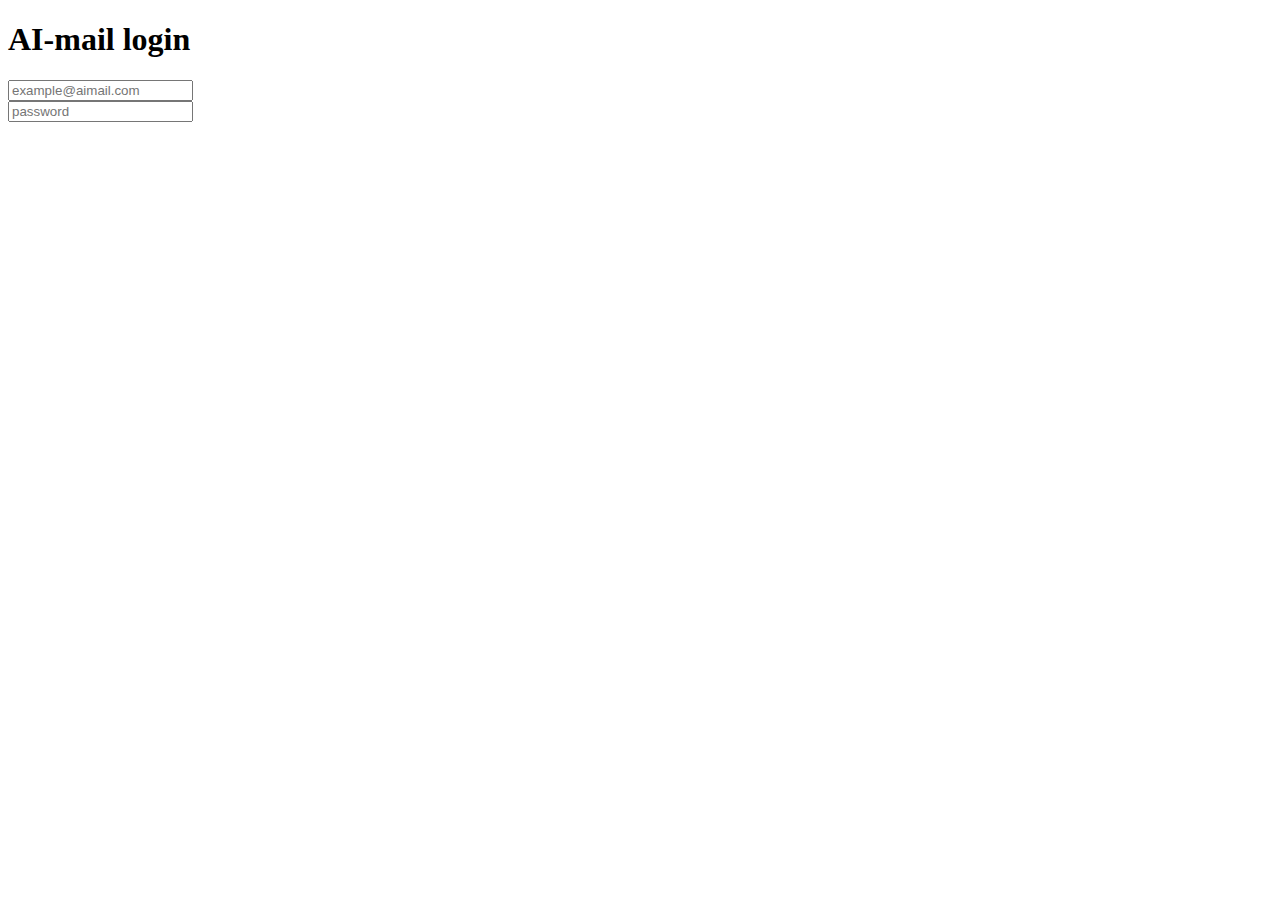
<file: ProjetosEstudo/Login/LoginFrontEnd/Index.html>
<!DOCTYPE html>
<html lang="pt-BR">
<head>
    <meta charset="UTF-8">
    <meta name="viewport" content="width=device-width, initial-scale=1.0">
    <title>AI-mail login</title>
</head>
<body>
    <h1>AI-mail login</h1>
    <div>
        <input type="email" placeholder="example@aimail.com">
    </div>
    <div>
        <input type="password" placeholder="password">
    </div>
    

</body>
</html>
</file>
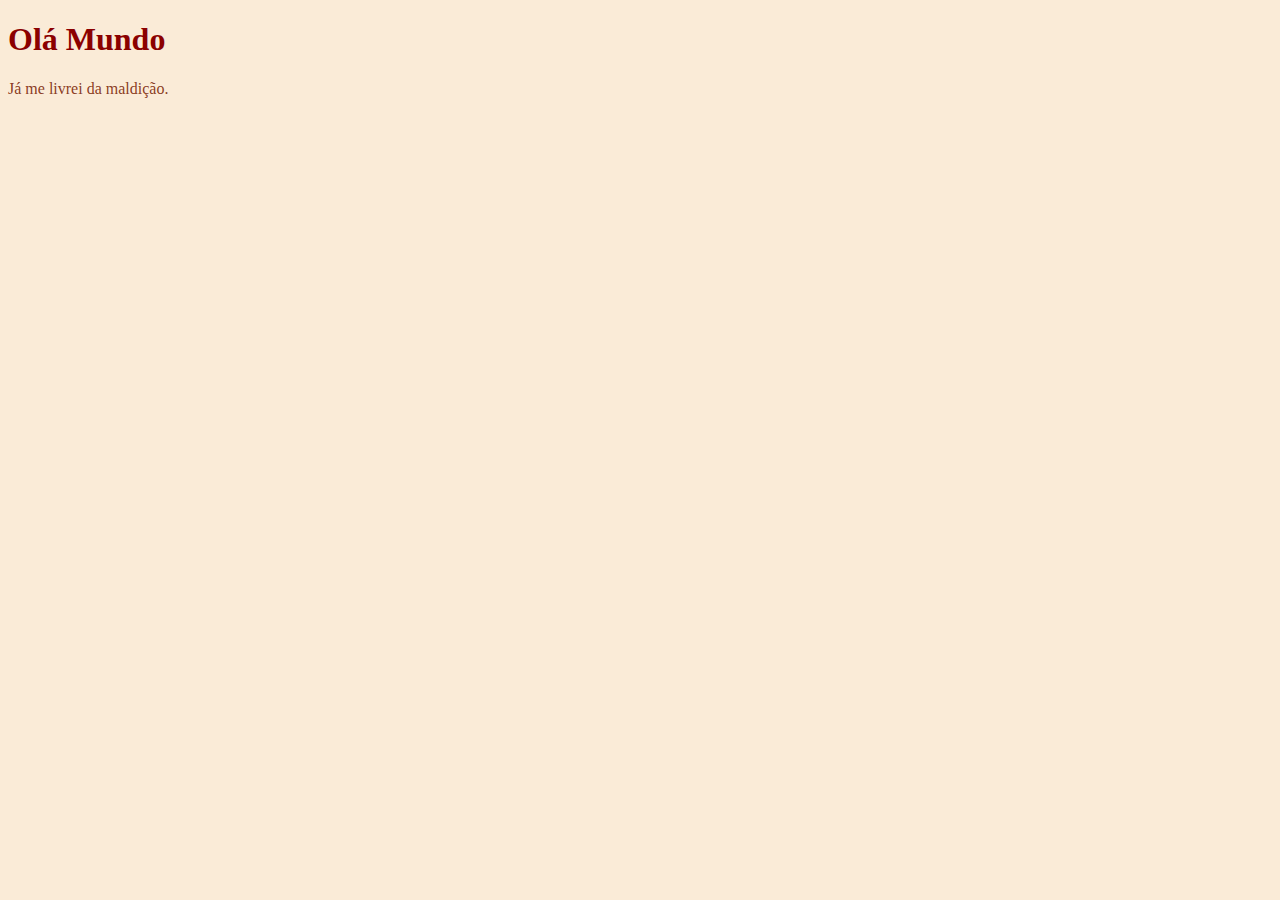
<file: Guanabara/CursoJS/Aula04/Ex001.html>
<!DOCTYPE html>
<html lang="pt-BR">
<head>
    <meta charset="UTF-8">
    <meta name="viewport" content="width=device-width, initial-scale=1.0">
    <title>Primeiro programa JS</title>
    <style>
        body {
            background-color: antiquewhite;
            color: #7a2506e4;
        }
        h1 {
            color: darkred;
        }
    </style>
</head>
<body>
    <h1>Olá Mundo</h1>
    <p>Já me livrei da maldição.</p>
    <script>
        window.alert('Hello World');
        window.confirm('Está gostando do JS?');
        window.prompt('What is your name');
    </script>
</body>
</html>
</file>
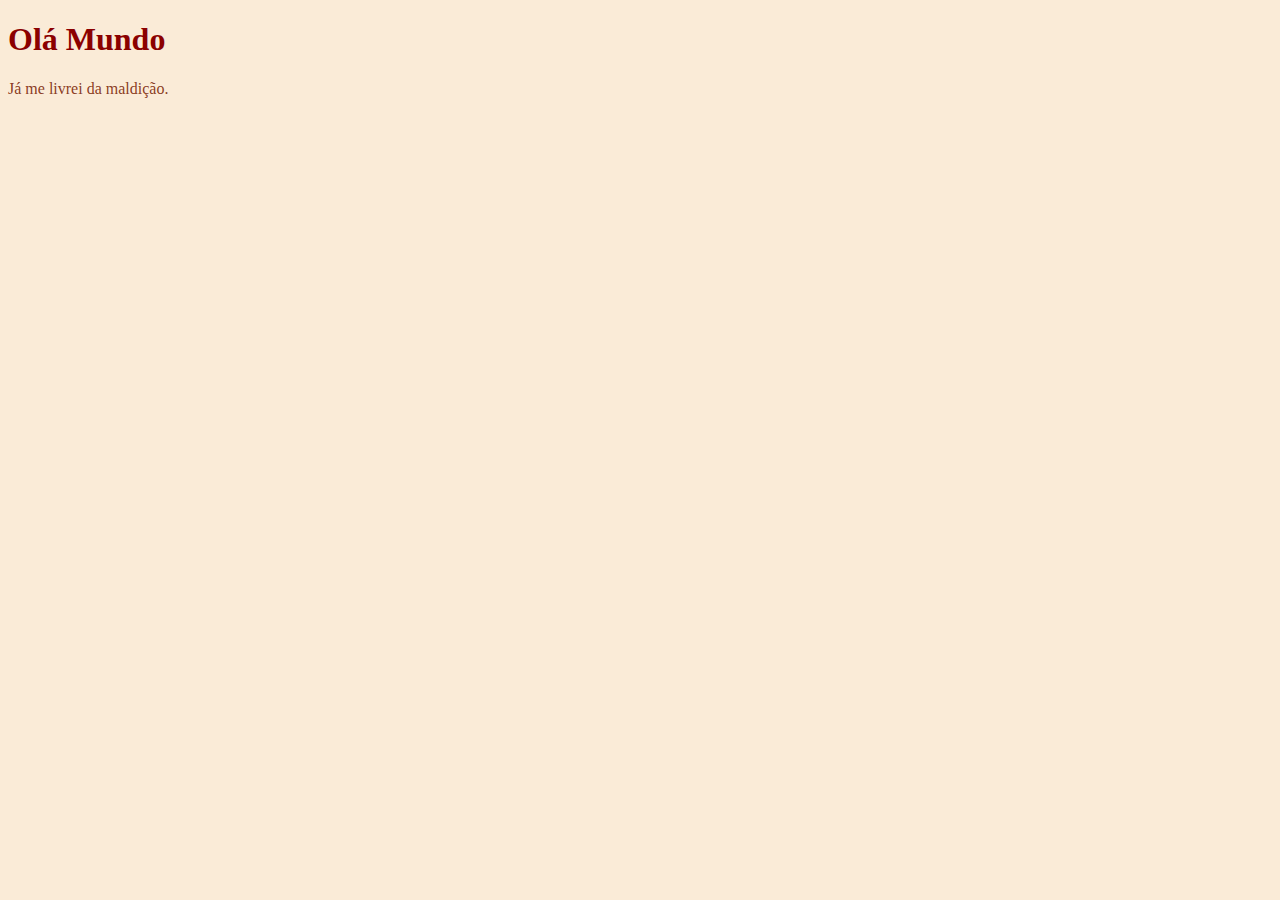
<file: Guanabara/CursoJS/Aula06/Ex002.html>
<!DOCTYPE html>
<html lang="pt-BR">
<head>
    <meta charset="UTF-8">
    <meta name="viewport" content="width=device-width, initial-scale=1.0">
    <title>Primeiro programa JS</title>
    <style>
        body {
            background-color: antiquewhite;
            color: #7a2506e4;
        }
        h1 {
            color: darkred;
        }
    </style>
</head>
<body>
    <h1>Olá Mundo</h1>
    <p>Já me livrei da maldição.</p>
    <script>
        //window.confirm('Está gostando do JS?');
        var nome = window.prompt('What is your name?');
        window.alert('Nice to meet you, ' + nome);
    </script>
</body>
</html>
</file>
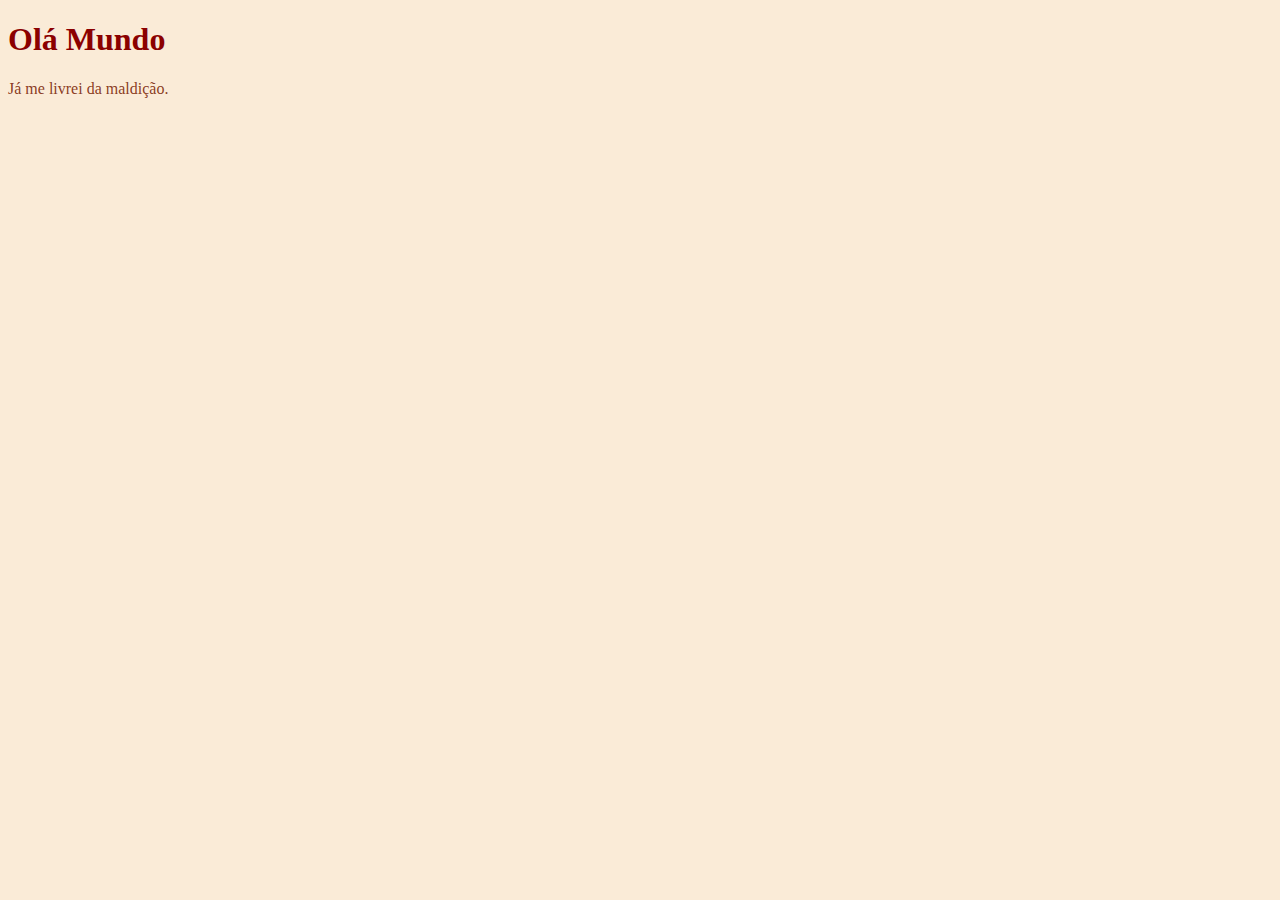
<file: Guanabara/CursoJS/Aula06/Ex003.html>
<!DOCTYPE html>
<html lang="pt-BR">
<head>
    <meta charset="UTF-8">
    <meta name="viewport" content="width=device-width, initial-scale=1.0">
    <title>Primeiro programa JS</title>
    <style>
        body {
            background-color: antiquewhite;
            color: #7a2506e4;
        }
        h1 {
            color: darkred;
        }
    </style>
</head>
<body>
    <h1>Olá Mundo</h1>
    <p>Já me livrei da maldição.</p>
    <script>
        var n1 = Number(prompt('Digite um número: '));
        var n2 = Number(prompt('Digite outro número: '));
        var soma = n1 + n2;
        alert('A soma dos valores é ' + soma);
    </script>
</body>
</html>
</file>
